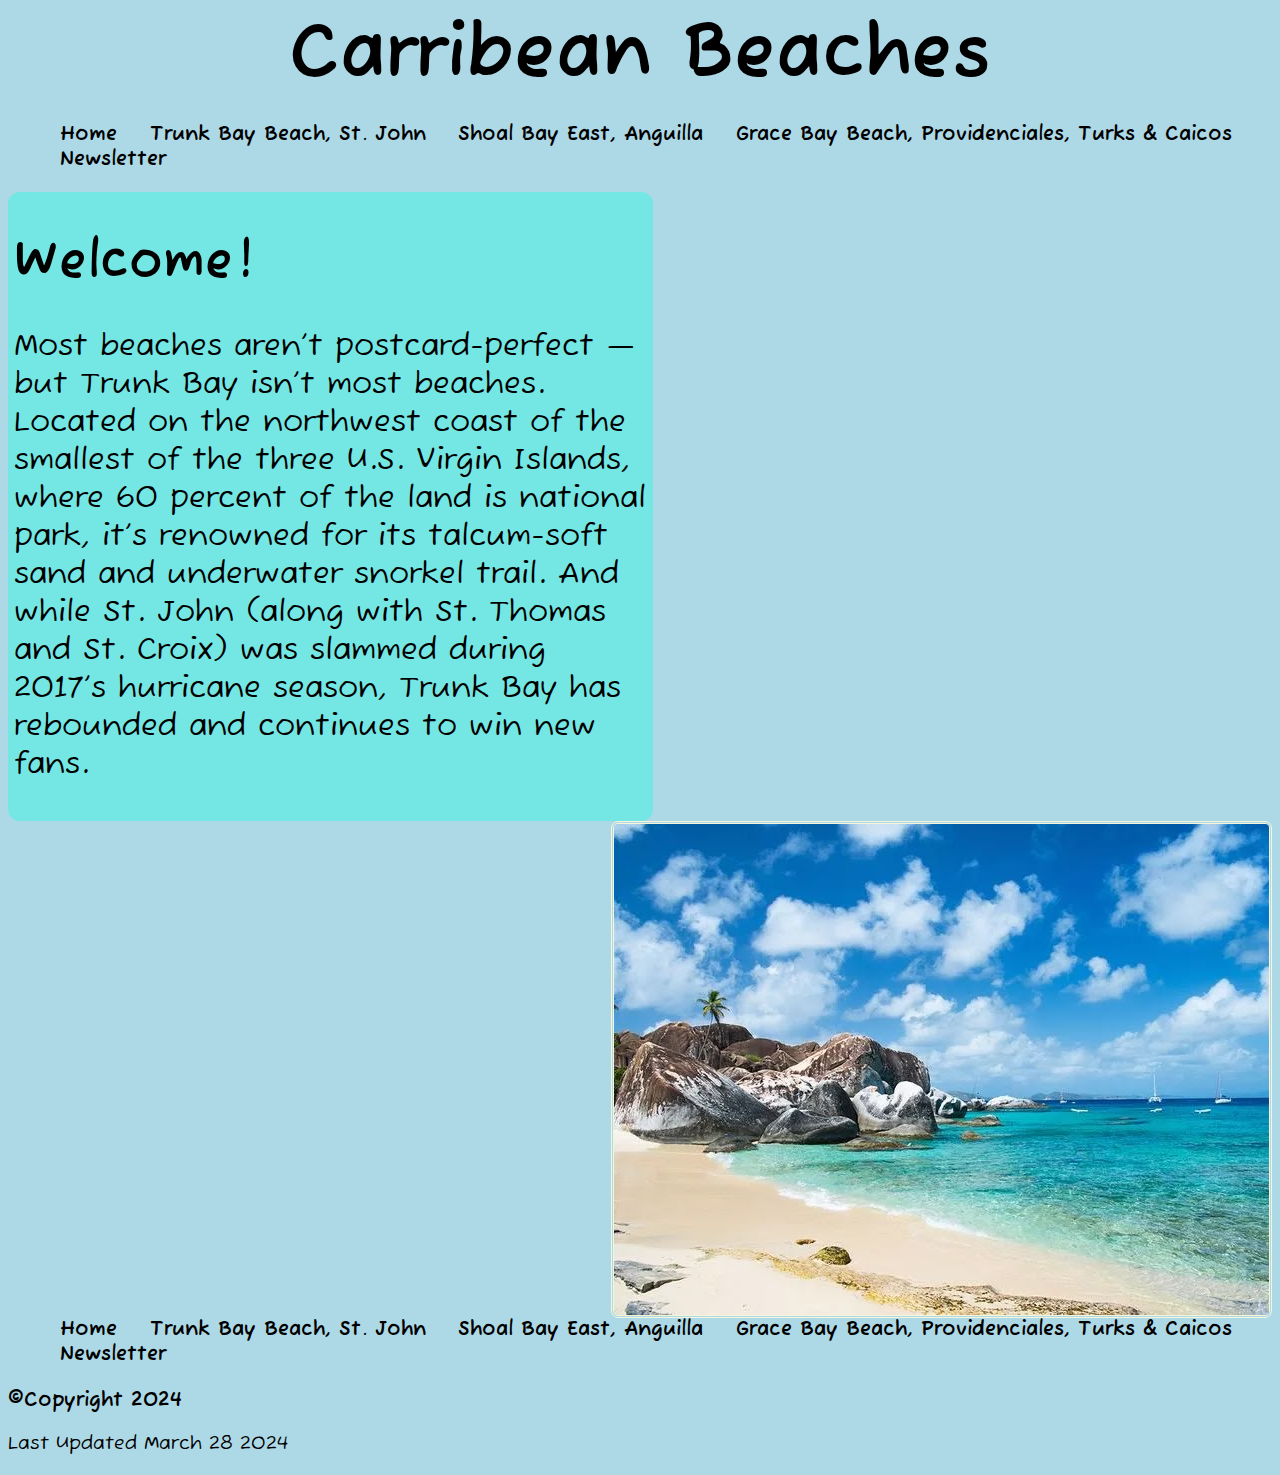
<file: index.html>
<!doctype html>
<html>
<head>
<meta charset="UTF-8">
<link rel="stylesheet" href="css/styles.css">
<title>Carribean Beaches</title>
</head>

<body>
	<header>
	<blockquote>Carribean Beaches</blockquote>
	<nav>
		<ul>
			<li><a href="index.html">Home</a></li>
			<li><a href="trunk_bay.html">Trunk Bay Beach, St. John</a></li>
			<li><a href="shoal_bay.html">Shoal Bay East, Anguilla</a></li>
			<li><a href="grace_bay.html">Grace Bay Beach, Providenciales, Turks &amp; Caicos</a></li>
			<li><a href="newsletter">Newsletter</a></li>
		</ul>
	</nav>
	</header>
	<main>
		<h1>Welcome!</h1>
		<p>Most beaches aren’t postcard-perfect — but Trunk Bay isn’t most beaches. Located on the northwest coast of the smallest of the three U.S. Virgin Islands, where 60 percent of the land is national park, it’s renowned for its talcum-soft sand and underwater snorkel trail. And while St. John (along with St. Thomas and St. Croix) was slammed during 2017’s hurricane season, Trunk Bay has rebounded and continues to win new fans.
		</p>
		
		</main>
	
		<img src="images/home_Beach.jpg" alt="beaches">
	
	<footer>
	<nav>
		<ul>
			<li><a href="index.html">Home</a></li>
			<li><a href="trunk_bay.html">Trunk Bay Beach, St. John</a></li>
			<li><a href="shoal_bay.html">Shoal Bay East, Anguilla</a></li>
			<li><a href="grace_bay.html">Grace Bay Beach, Providenciales, Turks &amp; Caicos</a></li>
			<li><a href="newsletter">Newsletter</a></li>
		</ul>
	</nav>
		<h2>&copy;Copyright 2024</h2>
		<p>Last Updated March 28 2024</p>
	</footer>
</body>
</html>
</file>
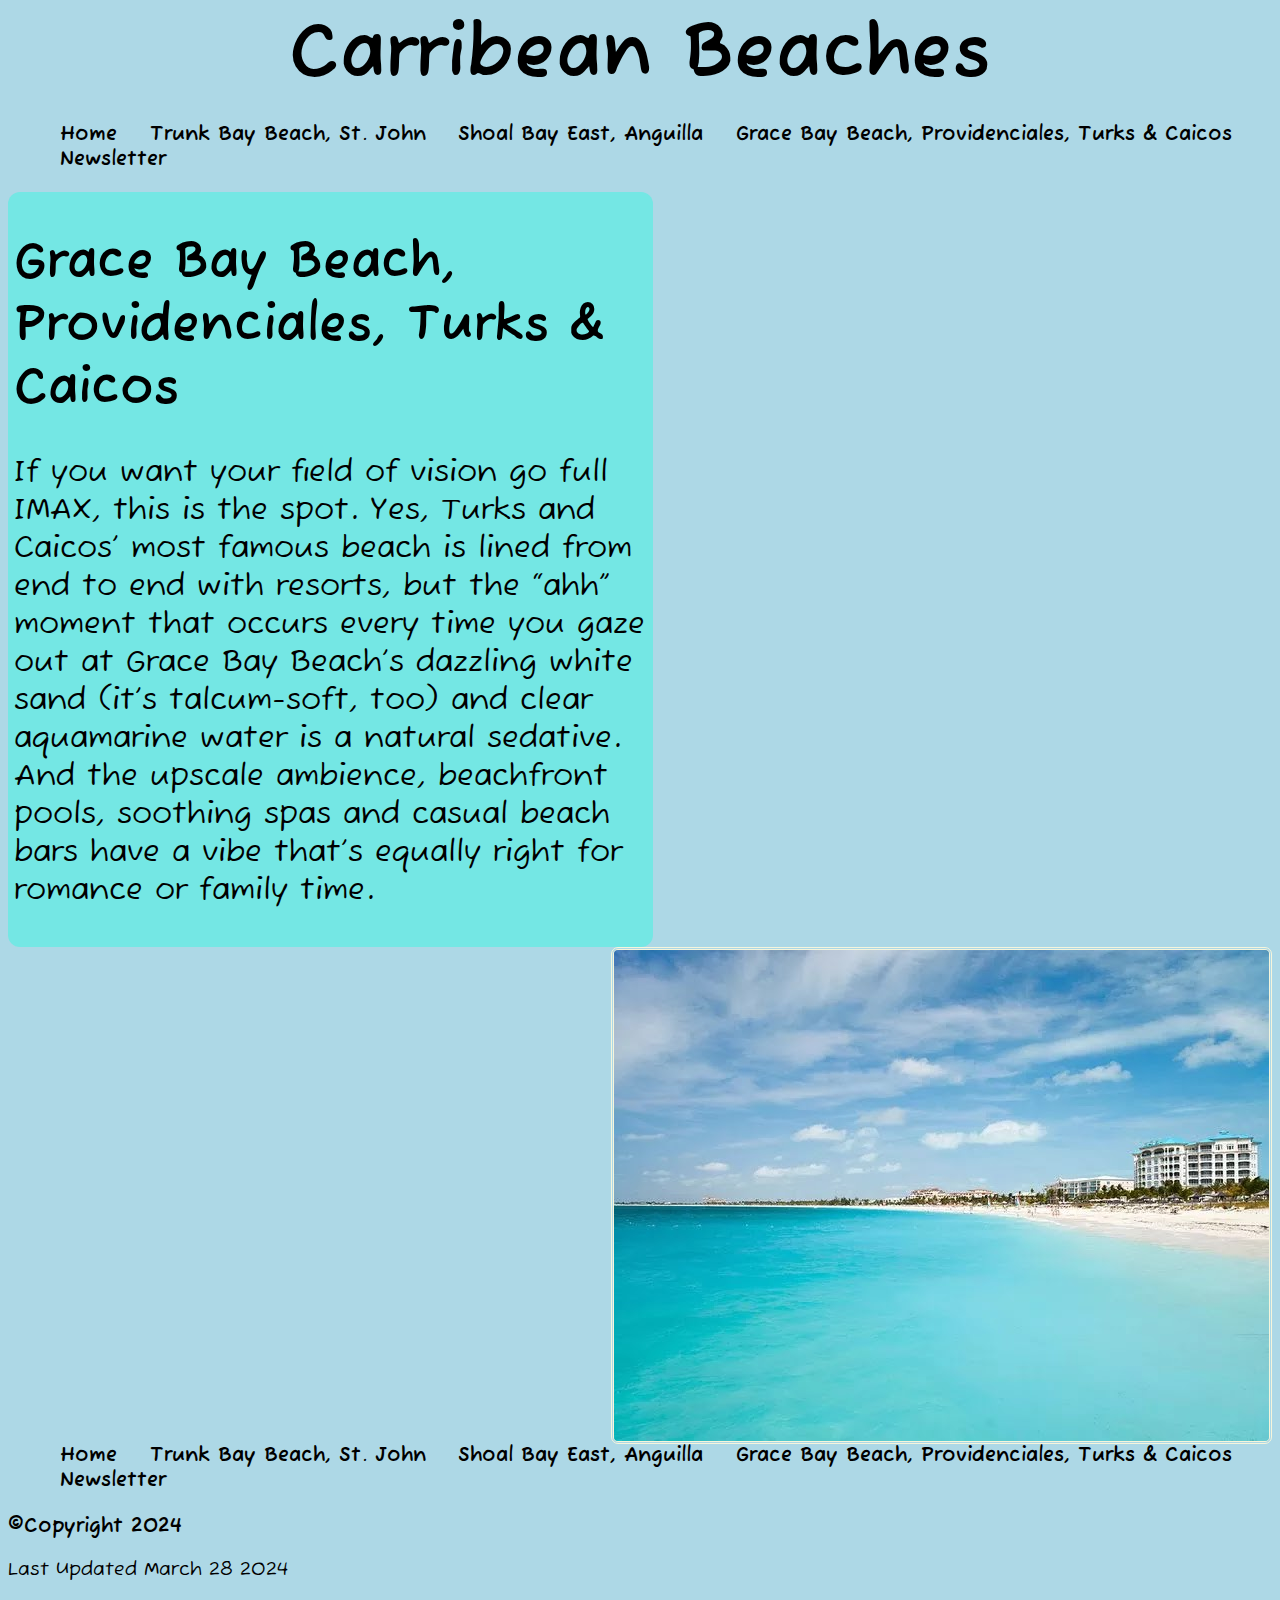
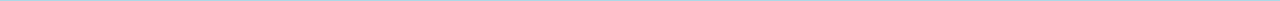
<file: grace_bay.html>
<!doctype html>
<html>
<head>
<meta charset="UTF-8">
<link rel="stylesheet" href="css/styles.css">
<title>Carribean Beaches</title>
</head>

<body>
	<header>
	<blockquote>Carribean Beaches</blockquote>
	<nav>
		<ul>
			<li><a href="index.html">Home</a></li>
			<li><a href="trunk_bay.html">Trunk Bay Beach, St. John</a></li>
			<li><a href="shoal_bay.html">Shoal Bay East, Anguilla</a></li>
			<li><a href="grace_bay.html">Grace Bay Beach, Providenciales, Turks &amp; Caicos</a></li>
			<li><a href="newsletter">Newsletter</a></li>
		</ul>
	</nav>
	</header>
	<main>
		<h1>Grace Bay Beach, Providenciales, Turks &amp; Caicos</h1>
		<p>If you want your field of vision go full IMAX, this is the spot. Yes, Turks and Caicos’ most famous beach is lined from end to end with resorts, but the “ahh” moment that occurs every time you gaze out at Grace Bay Beach’s dazzling white sand (it’s talcum-soft, too) and clear aquamarine water is a natural sedative. And the upscale ambience, beachfront pools, soothing spas and casual beach bars have a vibe that’s equally right for romance or family time.
		</p>
		
		</main>
	
		<img src="images/GraceBayBeach.jpg" alt="A nice looking beach with buildings in the background">
	
	<footer>
	<nav>
		<ul>
			<li><a href="index.html">Home</a></li>
			<li><a href="trunk_bay.html">Trunk Bay Beach, St. John</a></li>
			<li><a href="shoal_bay.html">Shoal Bay East, Anguilla</a></li>
			<li><a href="grace_bay.html">Grace Bay Beach, Providenciales, Turks &amp; Caicos</a></li>
			<li><a href="newsletter">Newsletter</a></li>
		</ul>
	</nav>
		<h2>&copy;Copyright 2024</h2>
		<p>Last Updated March 28 2024</p>
	</footer>
</body>
</html>
</file>
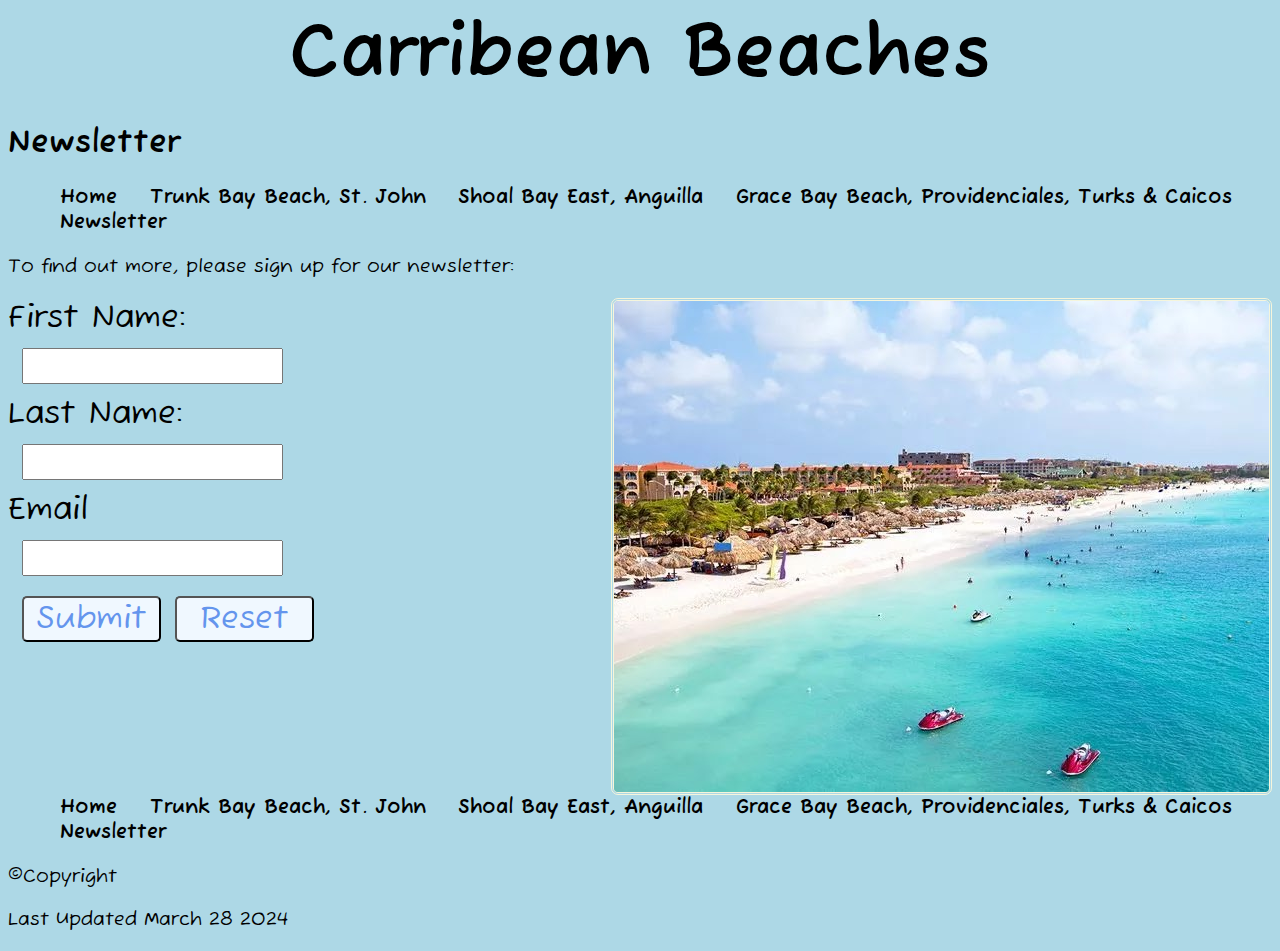
<file: newsletter.html>
<!doctype html>
<html>
<head>
<meta charset="UTF-8">
<link rel="stylesheet" href="css/styles.css">
<title>Carribean Beaches</title>
</head>

<body>
	<header>
	<blockquote>Carribean Beaches</blockquote>
		<h1>Newsletter</h1>
	<nav>
		<ul>
			<li><a href="index.html">Home</a></li>
			<li><a href="trunk_bay.html">Trunk Bay Beach, St. John</a></li>
			<li><a href="shoal_bay.html">Shoal Bay East, Anguilla</a></li>
			<li><a href="grace_bay.html">Grace Bay Beach, Providenciales, Turks &amp; Caicos</a></li>
			<li><a href="newsletter">Newsletter</a></li>
		</ul>
	</nav>
	</header>
		
		<div id="letters"><p>To find out more, please sign up for our newsletter:</p></div>
		<div id="newsss">
			<img src="images/newsletter_Beach.jpg" alt="onece again, a nice looking beach">
		<table>
		<form method="post" action="mailto:cte-eva.donahue@sllboces.org" >
				
			<tr><label for="fName">First Name:</label></tr><br>
				
			<tr><input type="text" id="fName" name="fName"></tr><br>
			
			<tr><label for="lName">Last Name:</label></tr><br>
				
			<tr><input type="text" id="lName" name="lName"></tr><br>
				
			<tr><label for="email">Email</label></tr><br>
				
			<tr><input type="email" id="email" name="email"></tr><br>
				
			<input type="submit" value="Submit" id="subutton">
				
			<input type="reset" value="Reset" id="resutton">
		</form>
			
	</table>
		</div>
	
	
	<footer>
		<nav>
		<ul>
			<li><a href="index.html">Home</a></li>
			<li><a href="trunk_bay.html">Trunk Bay Beach, St. John</a></li>
			<li><a href="shoal_bay.html">Shoal Bay East, Anguilla</a></li>
			<li><a href="grace_bay.html">Grace Bay Beach, Providenciales, Turks &amp; Caicos</a></li>
			<li><a href="newsletter">Newsletter</a></li>
		</ul>
	</nav>
		<p>&copy;Copyright</p>
		<p>Last Updated March 28 2024</p>
	</footer>
</body>
</html>
</file>
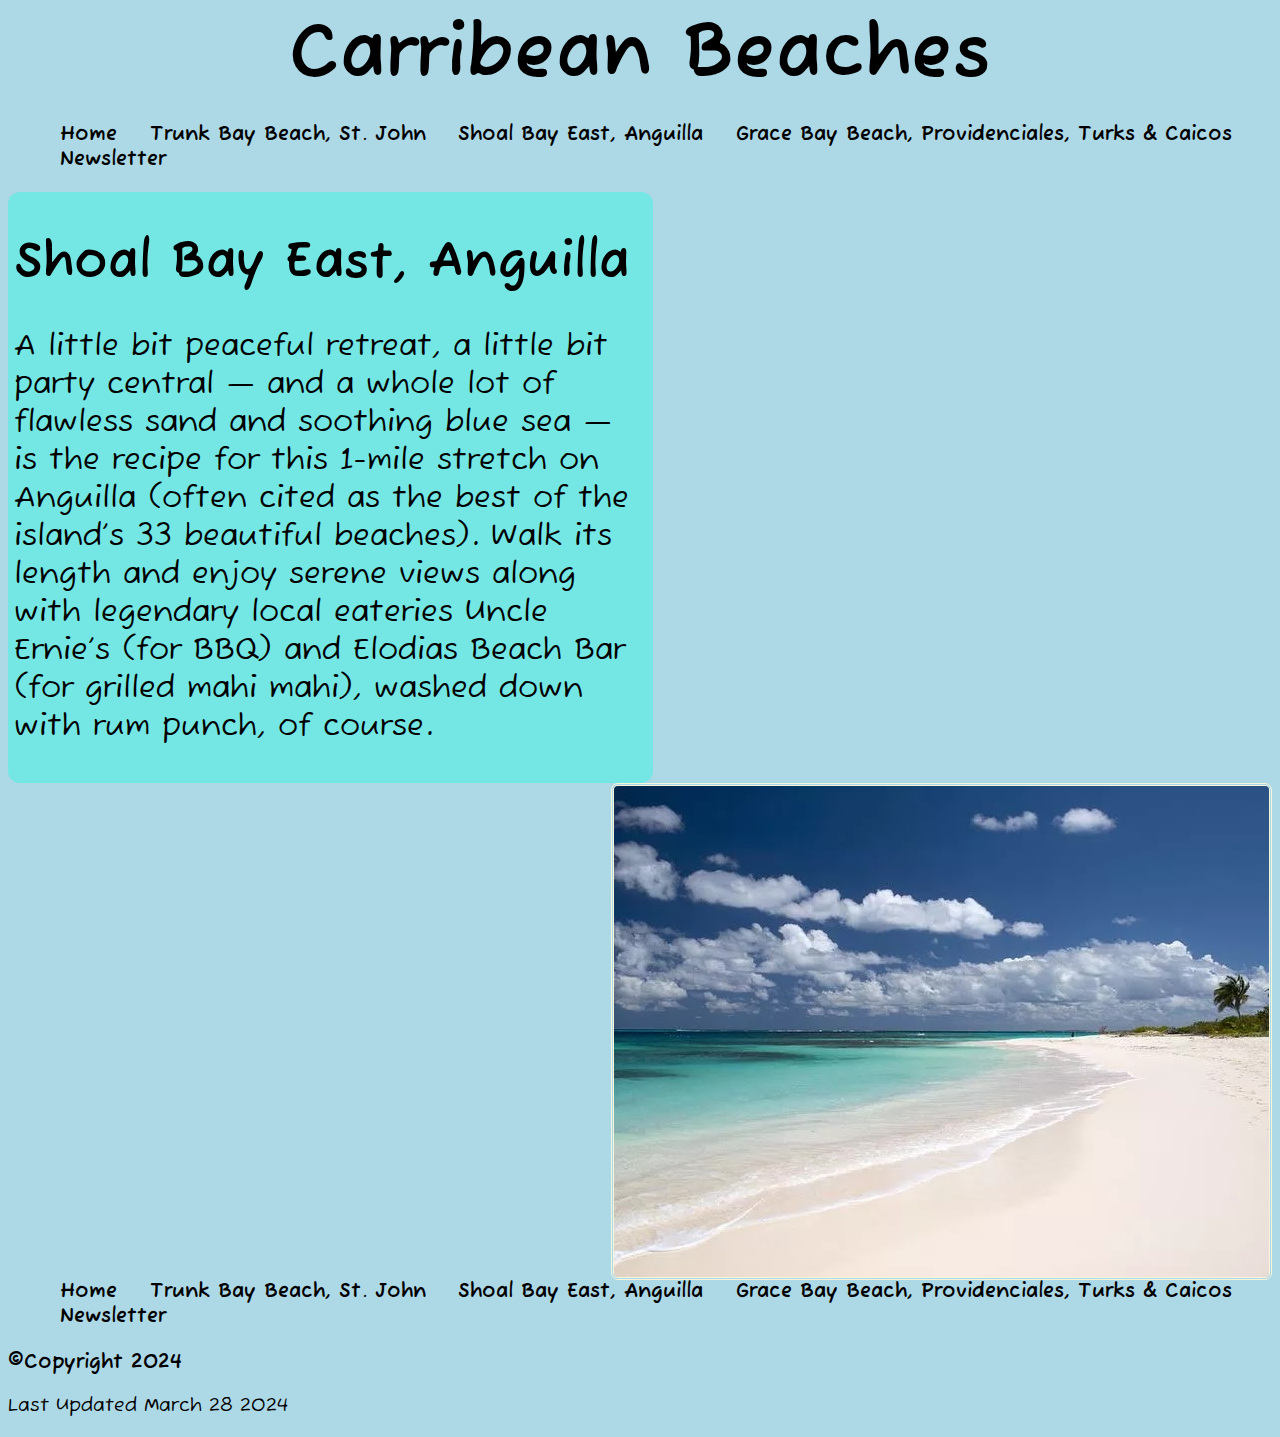
<file: shoal_bay.html>
<!doctype html>
<html>
<head>
<meta charset="UTF-8">
<link rel="stylesheet" href="css/styles.css">
<title>Carribean Beaches</title>
</head>

<body>
	<header>
	<blockquote>Carribean Beaches</blockquote>
	<nav>
		<ul>
			<li><a href="index.html">Home</a></li>
			<li><a href="trunk_bay.html">Trunk Bay Beach, St. John</a></li>
			<li><a href="shoal_bay.html">Shoal Bay East, Anguilla</a></li>
			<li><a href="grace_bay.html">Grace Bay Beach, Providenciales, Turks &amp; Caicos</a></li>
			<li><a href="newsletter">Newsletter</a></li>
		</ul>
	</nav>
	</header>
	<main>
		<h1>Shoal Bay East, Anguilla</h1>
		<p>A little bit peaceful retreat, a little bit party central — and a whole lot of flawless sand and soothing blue sea — is the recipe for this 1-mile stretch on Anguilla (often cited as the best of the island’s 33 beautiful beaches). Walk its length and enjoy serene views along with legendary local eateries Uncle Ernie’s (for BBQ) and Elodias Beach Bar (for grilled mahi mahi), washed down with rum punch, of course.
		</p>
		
		</main>
	
		<img src="images/ShoalBayEast.jpg" alt="Shoal Bay East(nice looking beach)">
	
	<footer>
	<nav>
		<ul>
			<li><a href="index.html">Home</a></li>
			<li><a href="trunk_bay.html">Trunk Bay Beach, St. John</a></li>
			<li><a href="shoal_bay.html">Shoal Bay East, Anguilla</a></li>
			<li><a href="grace_bay.html">Grace Bay Beach, Providenciales, Turks &amp; Caicos</a></li>
			<li><a href="newsletter">Newsletter</a></li>
		</ul>
	</nav>
		<h2>&copy;Copyright 2024</h2>
		<p>Last Updated March 28 2024</p>
	</footer>
</body>
</html>
</file>
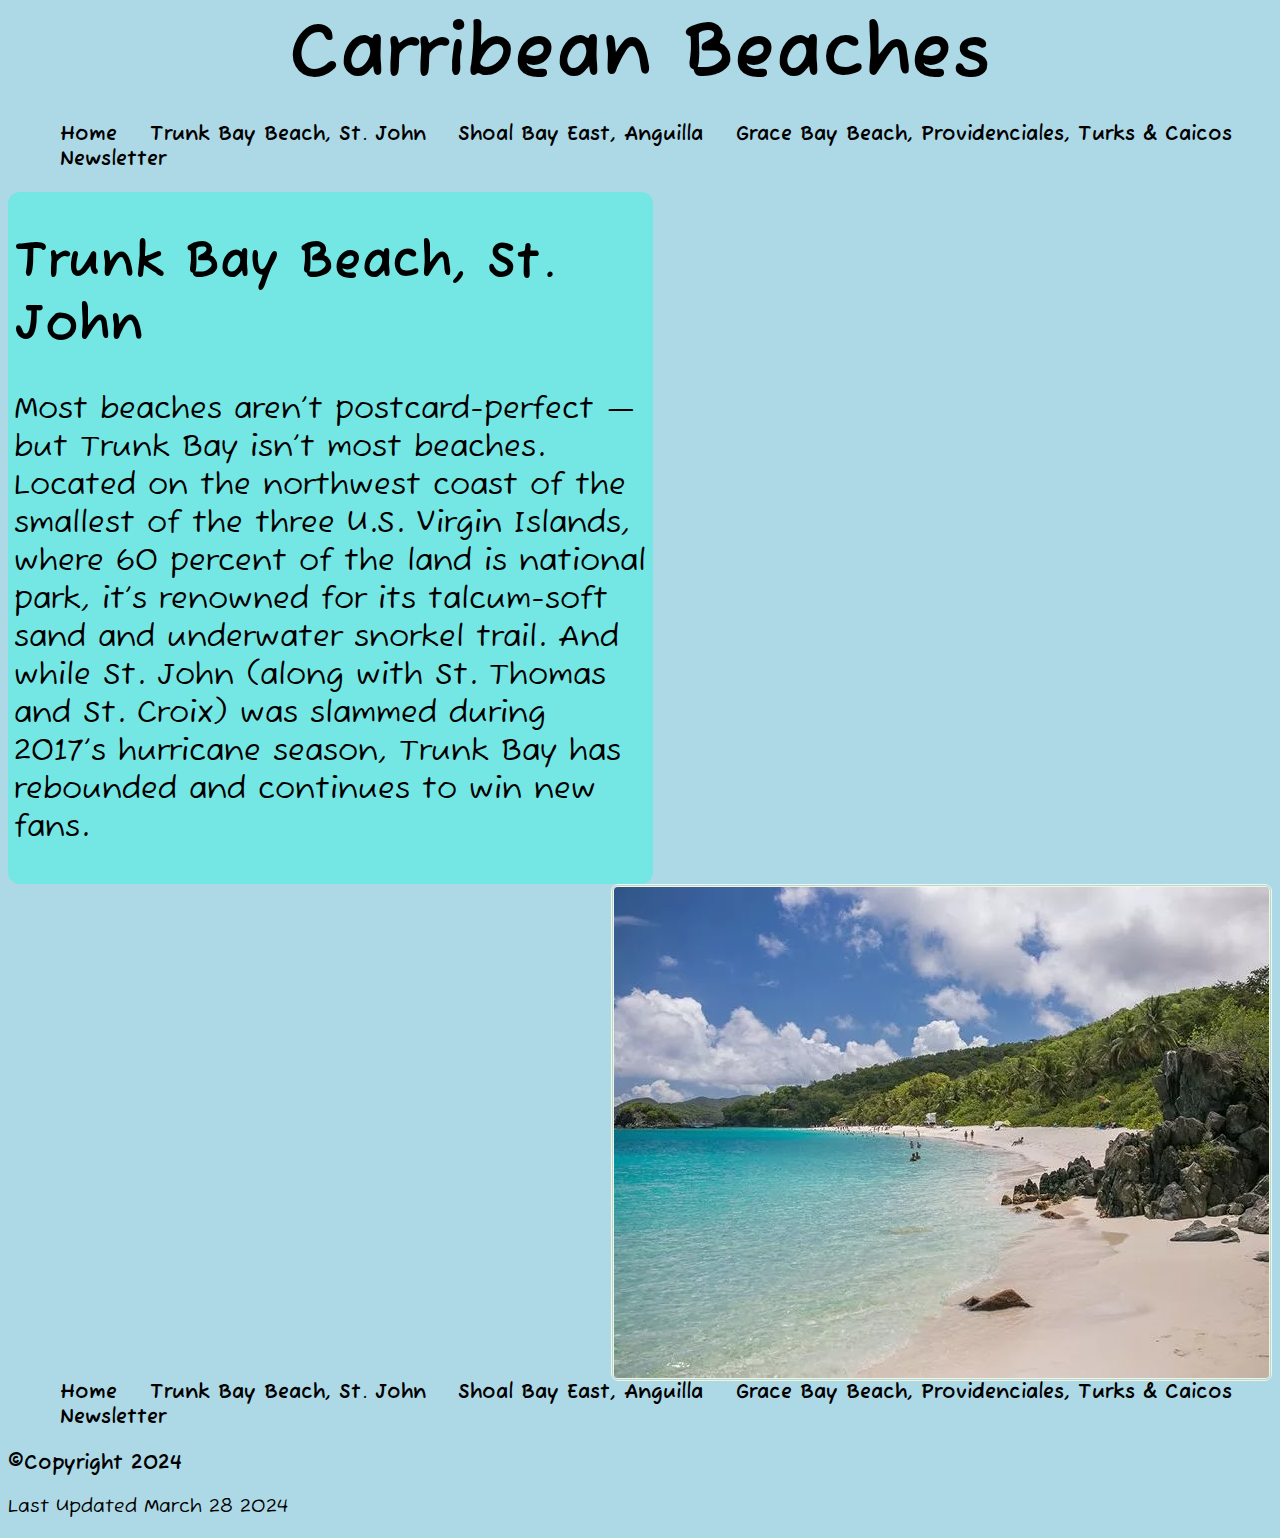
<file: trunk_bay.html>
<!doctype html>
<html>
<head>
<meta charset="UTF-8">
<link rel="stylesheet" href="css/styles.css">
<title>Carribean Beaches</title>
</head>

<body>
	<header>
	<blockquote>Carribean Beaches</blockquote>
	<nav>
		<ul>
			<li><a href="index.html">Home</a></li>
			<li><a href="trunk_bay.html">Trunk Bay Beach, St. John</a></li>
			<li><a href="shoal_bay.html">Shoal Bay East, Anguilla</a></li>
			<li><a href="grace_bay.html">Grace Bay Beach, Providenciales, Turks &amp; Caicos</a></li>
			<li><a href="newsletter">Newsletter</a></li>
		</ul>
	</nav>
	</nav>
	</header>
	<main>
		<h1>Trunk Bay Beach, St. John</h1>
		<p>Most beaches aren’t postcard-perfect — but Trunk Bay isn’t most beaches. Located on the northwest coast of the smallest of the three U.S. Virgin Islands, where 60 percent of the land is national park, it’s renowned for its talcum-soft sand and underwater snorkel trail. And while St. John (along with St. Thomas and St. Croix) was slammed during 2017’s hurricane season, Trunk Bay has rebounded and continues to win new fans.
		</p>
		
		</main>
	
		<img src="images/trunkBayBeach.jpg" alt="Trunk Bay Beach">
	
	<footer>
	<nav>
		<ul>
			<li><a href="index.html">Home</a></li>
			<li><a href="trunk_bay.html">Trunk Bay Beach, St. John</a></li>
			<li><a href="shoal_bay.html">Shoal Bay East, Anguilla</a></li>
			<li><a href="grace_bay.html">Grace Bay Beach, Providenciales, Turks &amp; Caicos</a></li>
			<li><a href="newsletter">Newsletter</a></li>
		</ul>
	</nav>
		<h2>&copy;Copyright 2024</h2>
		<p>Last Updated March 28 2024</p>
	</footer>
</body>
</html>
</file>
<file: css/styles.css>
@import url('https://fonts.googleapis.com/css2?family=Fuzzy+Bubbles:wght@400;700&display=swap');

h1{
	font-family:"Fuzzy Bubbles"
}

h2{
	font-family:"Fuzzy Bubbles";
	font-size:20px;
	width:15%;
}

img{
	border-radius:7px;
	height: 35%;
	float:right;
	border-color: beige;
	border-style:double;
}

p{
	font-size:1.2em;
}

body{
	background-color:lightblue;

}

main{
	background-color:rgba(72,242,227,0.56);
	font-size:25px;
	font-family:"Fuzzy Bubbles";
	border-radius:12px;
	padding:0.5%;
	width:50%;
	float:left;
}

nav li {
	list-style:none;
	display:inline;
	margin: 0%;
	padding:1%;
	
}

nav{
	font-family:"Fuzzy Bubbles";
	font-size: 20px;
	font-weight:bold;
}

nav li a{
	text-decoration:none;
	color:black;
	
}

nav li a:hover{
	font-style:italic;
	color:darkgreen;
	background-color:rgba(71,162,228,0.20);
	border-radius:3px;
	
}

blockquote{
	text-align: center;
	font-family:"Fuzzy Bubbles";
	font-size: 75px;
	font-weight:bold;
	margin:0;
	padding:0;
	color:black;
}

footer p{
	font-family:"Fuzzy Bubbles"; 
}

footer{
	clear:both;
}

#letters{
	font-family:"Fuzzy Bubbles"; 
}

#fName{
	font-size:20px;
	margin:10px 14px;
	width:20%;
	height:30px;
	font-family:"Fuzzy Bubbles";
}

#lName{
	font-size:20px;
	margin:10px 14px;
	width:20%;
	height:30px;
	font-family:"Fuzzy Bubbles";
}

#email{
	font-size:20px;
	margin:10px 14px;
	font-family:"Fuzzy Bubbles";
	width:20%;
	height:30px;
}

label{
	font-size:2em;
	font-family:"Fuzzy Bubbles";
}
#subutton{
	border-radius: 5px;
	width: 11%;
	height: 17%;
	margin:10px 14px;
	background-color:aliceblue;
	font-family:"Fuzzy Bubbles";
}

#resutton{
	border-radius: 5px;
	width: 11%;
	height: 17%;
	background-color:aliceblue;
	font-family:"Fuzzy Bubbles";
}

input{
	font-size:2em;
	color:cornflowerblue;
	font-family:"Fuzzy Bubbles";
}

#news{
	float:right;
	width:30%;
	font-family:"Fuzzy Bubbles";
}

form{
	width:40%;
	padding: 0 10%;
	font-family:"Fuzzy Bubbles";
}
</file>
